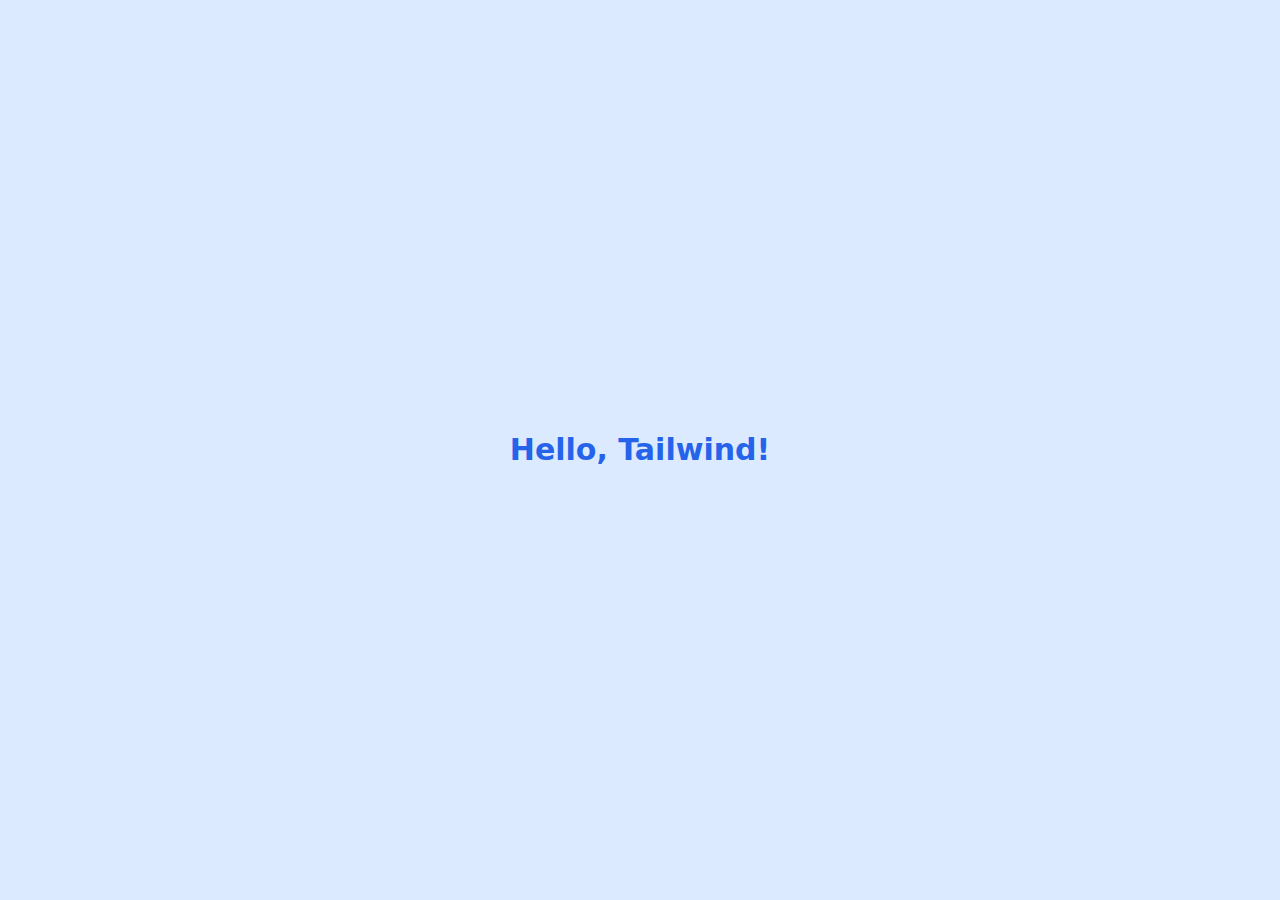
<file: src/index.html>
<!DOCTYPE html>
<html lang="en">
<head>
  <meta charset="UTF-8">
  <title>Tailwind Test</title>
  <link href="./output.css" rel="stylesheet" />
</head>
<body class="bg-blue-100 flex items-center justify-center min-h-screen">
  <h1 class="text-3xl font-bold text-blue-600">Hello, Tailwind!</h1>
</body>
</html>
</file>
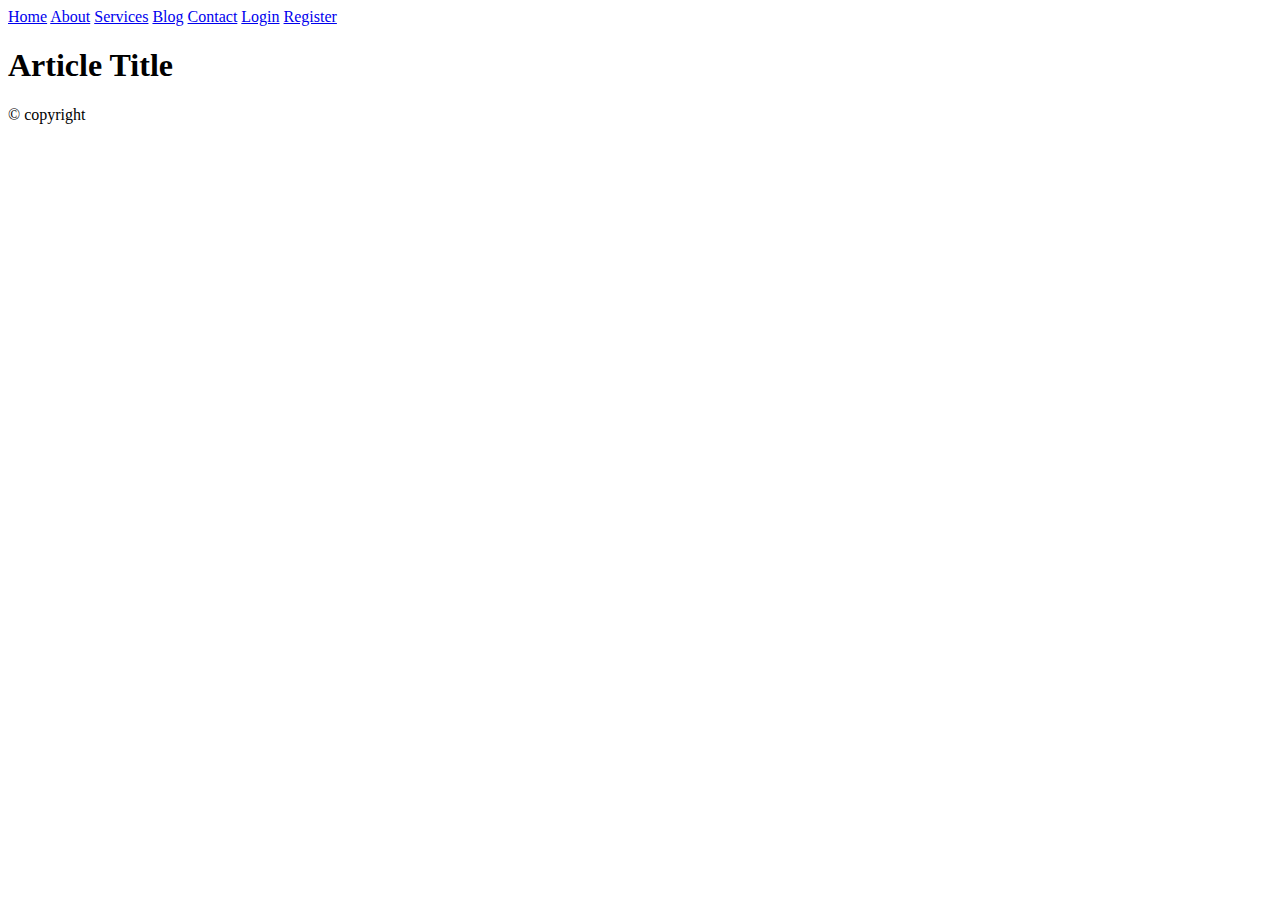
<file: 1-index.html>
<!DOCTYPE html>
<html lang="en">
<head>
    <meta charset="UTF-8">
  <meta name="description" content="A blog post about semantic HTML and accessibility practices">
   <meta name="keywords" content="HTML, Semantic, Accessibility, Blog, SEO">
    <meta name="author" content="Amanuel">
    <meta name="viewport" content="width=device-width, initial-scale=1.0">
    <title>Document</title>
</head>
<body>
    <header>
        <nav>
            <a href="#">Home</a>
            <a href="#">About</a>
             <a href="#">Services</a>
           <a href="#">Blog</a>
            <a href="#">Contact</a>
            <a href="#">Login</a>
            <a href="#">Register</a>            
           
        </nav>
    </header>
    <main>
        <article>
            <h1>Article Title</h1>
            <section>

            </section>
                
        </article>
    </main>
    <footer>
        &copy; copyright
</body>
</html>
</file>
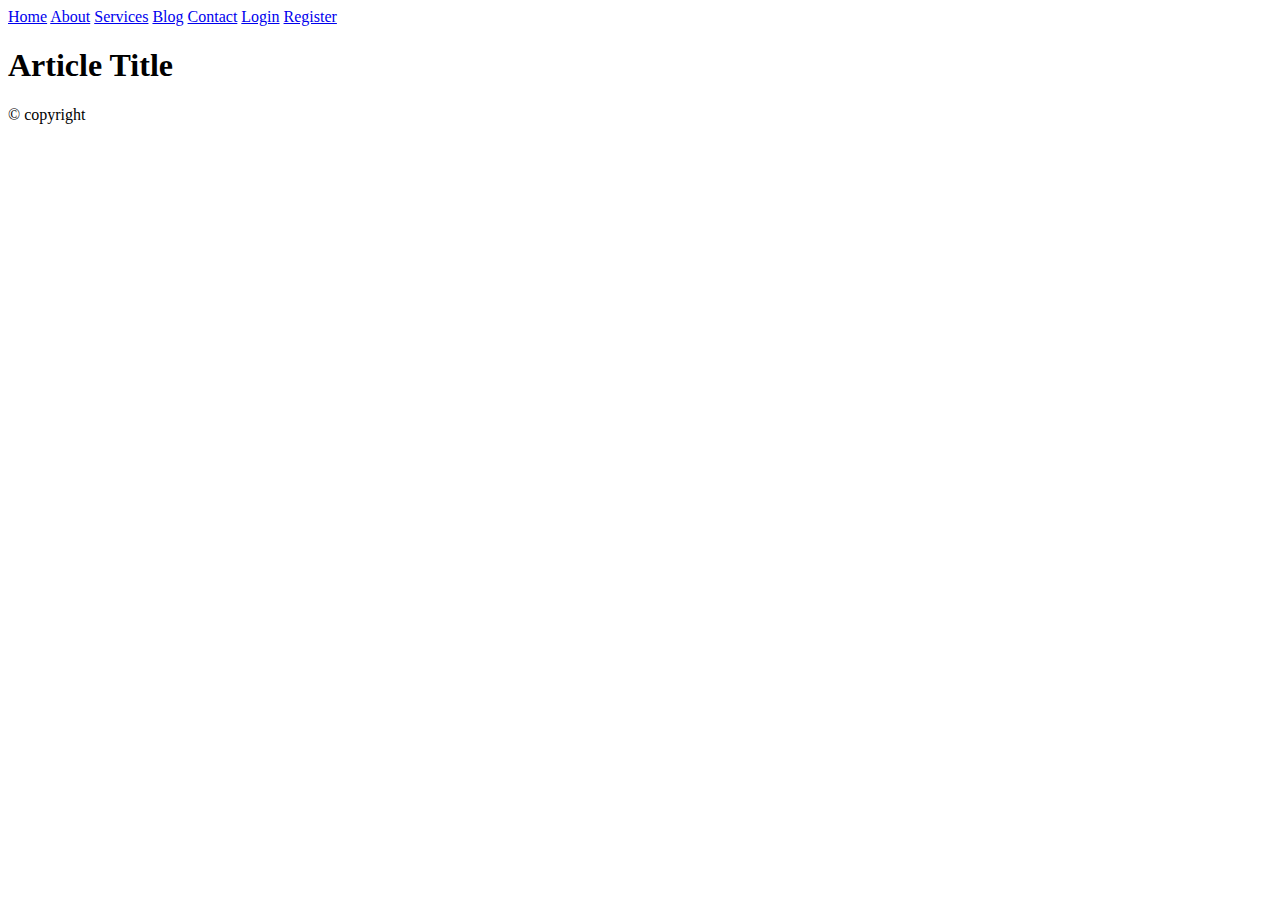
<file: 0x00-semantic_html/0-index.html>
<!DOCTYPE html>
<html lang="en">
<head>
    <meta charset="UTF-8">
    <meta name="viewport" content="width=device-width, initial-scale=1.0">
    <title>Document</title>
</head>
<body>
    <header>
        <nav>
            <a href="#">Home</a>
            <a href="#">About</a>
             <a href="#">Services</a>
           <a href="#">Blog</a>
            <a href="#">Contact</a>
            <a href="#">Login</a>
            <a href="#">Register</a>            
           
        </nav>
    </header>
    <main>
        <article>
            <h1>Article Title</h1>
            <section>

            </section>
                
        </article>
    </main>
    <footer>
        &copy; copyright
</body>
</html>
</file>
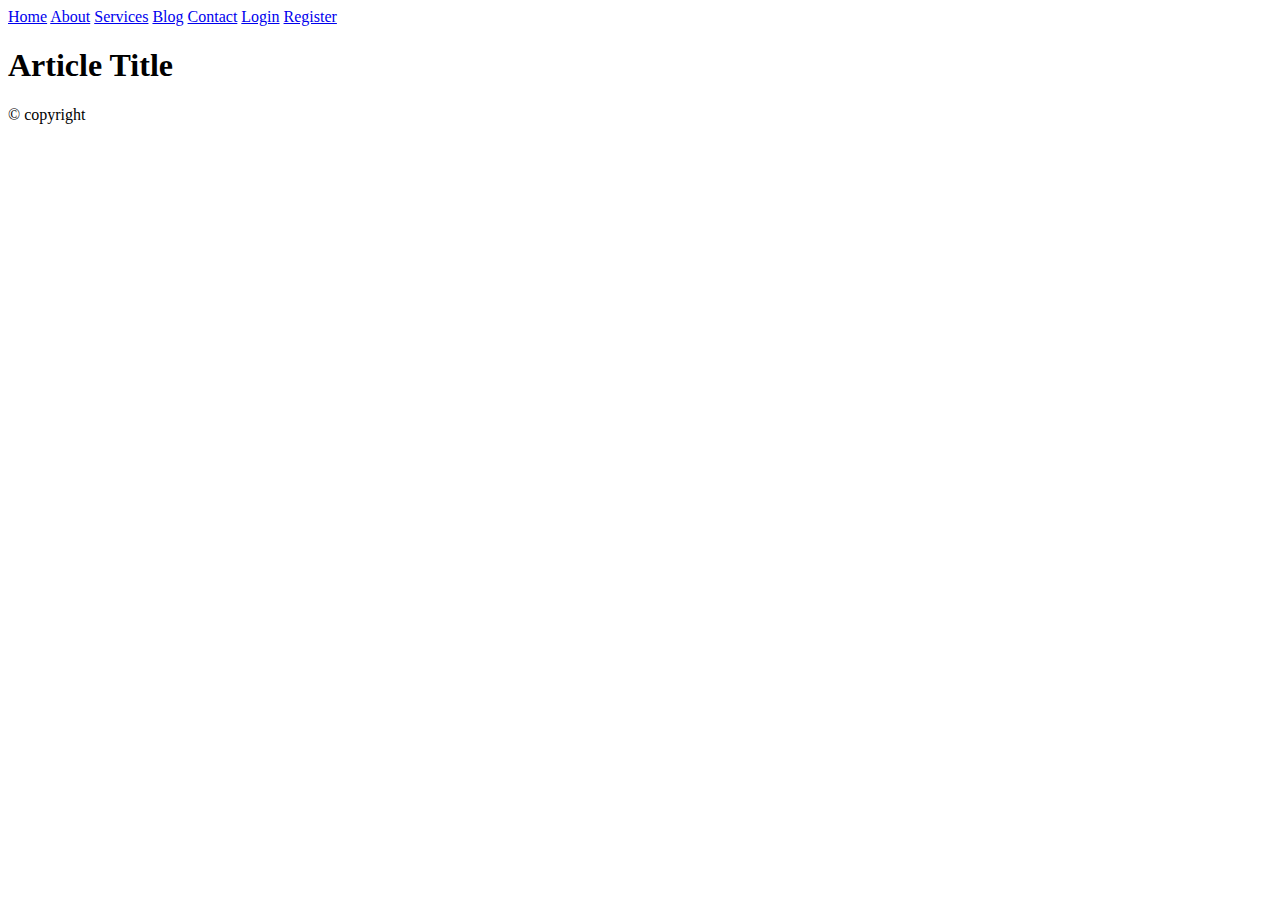
<file: 0x00-semantic_html/1-index.html>
<!DOCTYPE html>
<html lang="en">
<head>
    <meta charset="UTF-8">
   <meta name="description" content="A blog post about semantic HTML and accessibility practices">
    <meta name="keywords" content="HTML, Semantic, Accessibility, Blog, SEO">
    <meta name="author" content="Amanuel">
    <meta name="viewport" content="width=device-width, initial-scale=1.0">
    <title>Document</title>
</head>
<body>
    <header>
        <nav>
            <a href="#">Home</a>
            <a href="#">About</a>
             <a href="#">Services</a>
           <a href="#">Blog</a>
            <a href="#">Contact</a>
            <a href="#">Login</a>
            <a href="#">Register</a>            
           
        </nav>
    </header>
    <main>
        <article>
            <h1>Article Title</h1>
            <section>

            </section>
                
        </article>
    </main>
    <footer>
        &copy; copyright
</body>
</html>
</file>
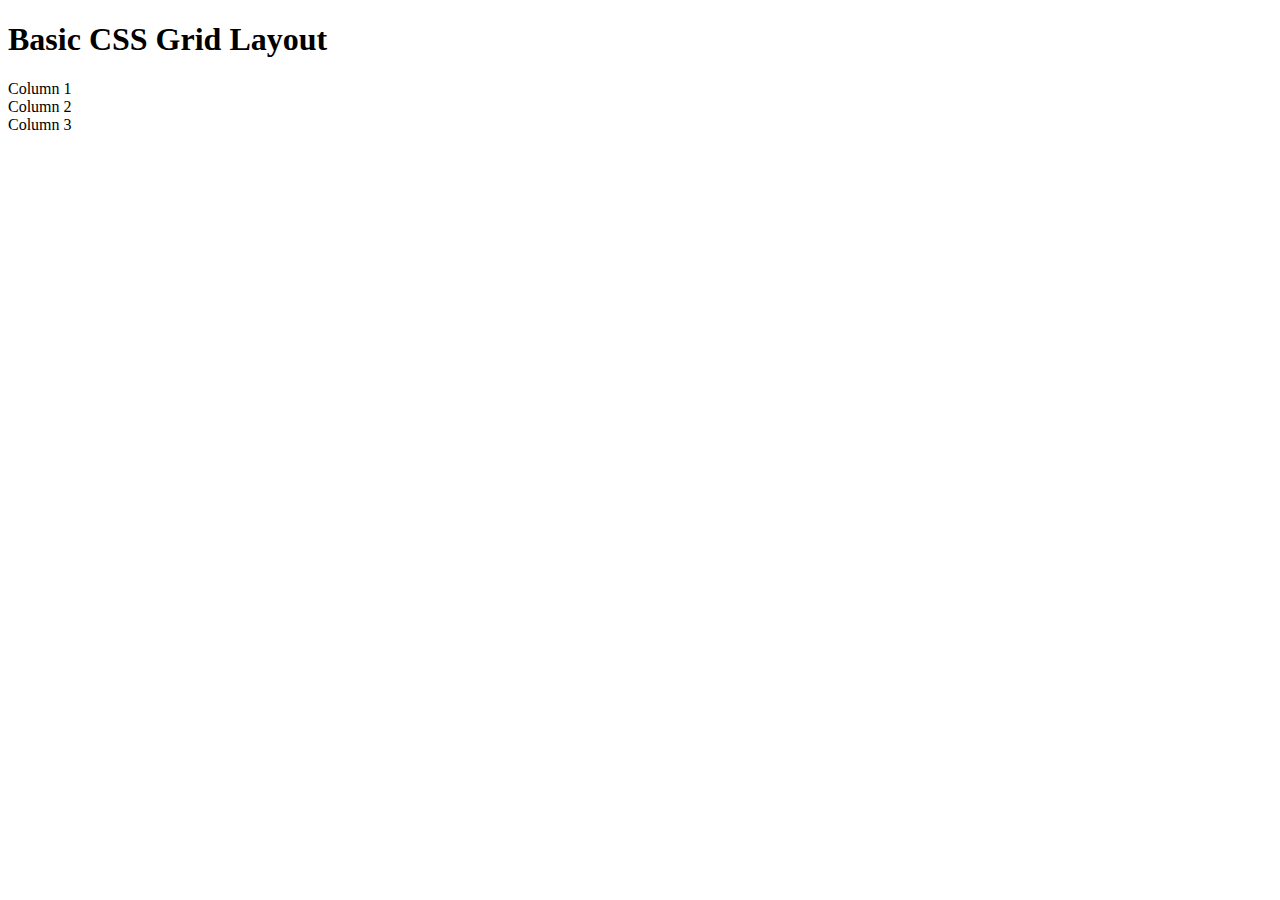
<file: 0x02-tailwind-css/1-index.html>
<!DOCTYPE html>
<html lang="en" dir="ltr">
<head>
    <meta charset="UTF-8" />
    <meta name="viewport" content="width=device-width, initial-scale=1.0" />
    <title>Basic CSS Grid Layout</title>
    <!-- Link Tailwind CSS -->
    <link href="src/output.css" rel="stylesheet" />
</head>
<body>
    <header>
        <h1>Basic CSS Grid Layout</h1>
    </header>

    <main class="grid grid-cols-3 gap-4">
        <div class="bg-blue-200 p-4">Column 1</div>
        <div class="bg-blue-300 p-4">Column 2</div>
        <div class="bg-blue-400 p-4">Column 3</div>
    </main>
</body>
</html>
</file>
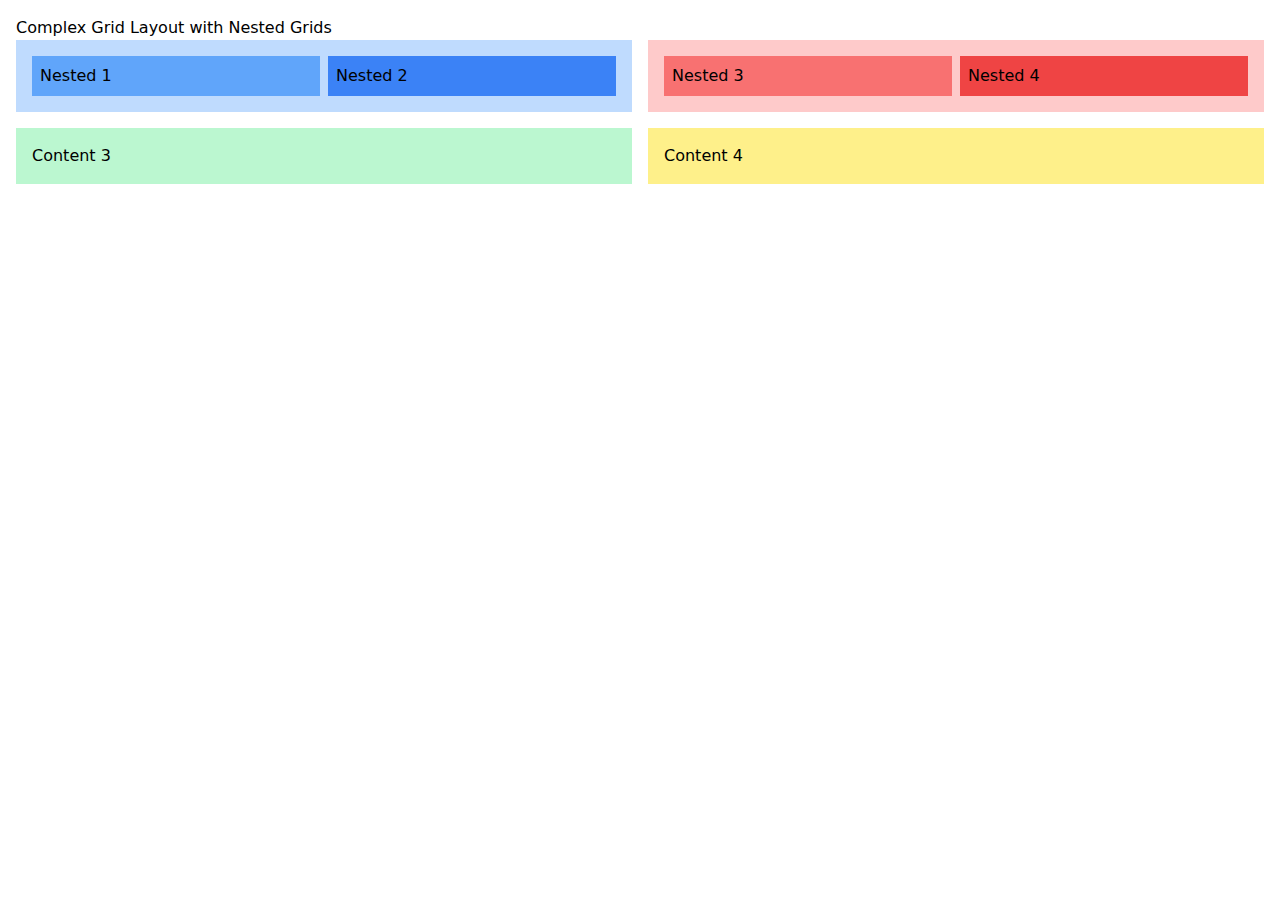
<file: 0x02-tailwind-css/2-index.html>
<!DOCTYPE html>
<html lang="en">
<head>
    <meta charset="UTF-8" />
    <meta name="viewport" content="width=device-width, initial-scale=1" />
    <title>Complex Grid Layout</title>
   <link href="../src/output.css" rel="stylesheet" />
</head>
<body class="p-4">
    <header>
        <h1>Complex Grid Layout with Nested Grids</h1>
    </header>

    <main class="grid grid-cols-2 gap-4">
        <!-- First grid cell with nested grid -->
        <div class="grid grid-cols-2 p-4 gap-2 bg-blue-200">
            <div class="bg-blue-400 p-2">Nested 1</div>
            <div class="bg-blue-500 p-2">Nested 2</div>
        </div>

        <!-- Second grid cell with nested grid -->
        <div class="grid grid-cols-2 p-4 gap-2 bg-red-200">
            <div class="bg-red-400 p-2">Nested 3</div>
            <div class="bg-red-500 p-2">Nested 4</div>
        </div>

        <!-- Other grid cells -->
        <div class="bg-green-200 p-4">Content 3</div>
        <div class="bg-yellow-200 p-4">Content 4</div>
    </main>
</body>
</html>
</file>
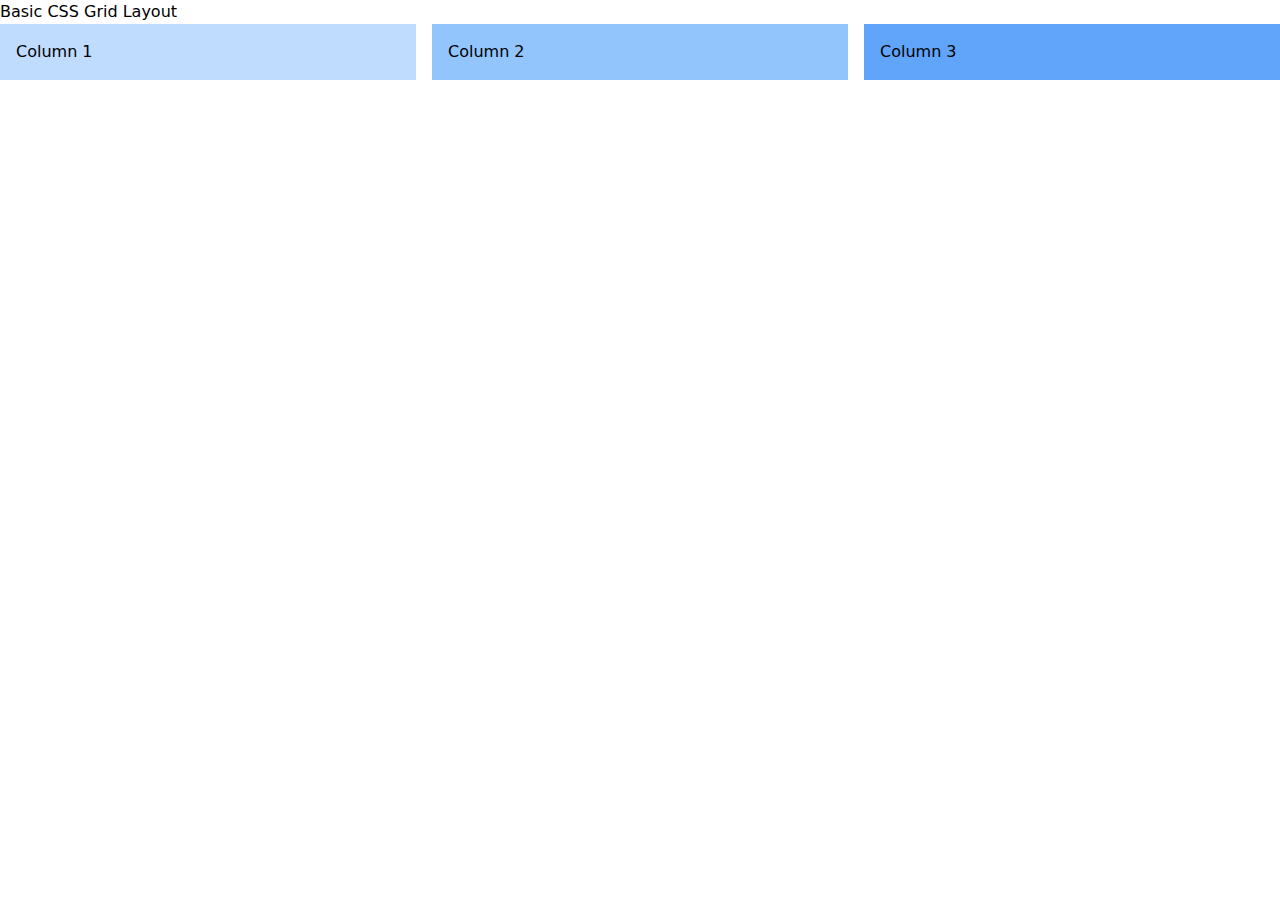
<file: src/1-index.html>
<!DOCTYPE html>
<html lang="en" dir="ltr">
<head>
    <meta charset="UTF-8" />
    <meta name="viewport" content="width=device-width, initial-scale=1.0" />
    <title>Basic CSS Grid Layout</title>
    <!-- Link Tailwind CSS -->
    <link href="./output.css" rel="stylesheet" />
</head>
<body>
    <header>
        <h1>Basic CSS Grid Layout</h1>
    </header>

    <main class="grid grid-cols-3 gap-4">
        <div class="bg-blue-200 p-4">Column 1</div>
        <div class="bg-blue-300 p-4">Column 2</div>
        <div class="bg-blue-400 p-4">Column 3</div>
    </main>
</body>
</html>
</file>
<file: 0x02-tailwind-css/src/output.css>

</file>
<file: src/output.css>
/*
! tailwindcss v3.4.3 | MIT License | https://tailwindcss.com
*/

/*
1. Prevent padding and border from affecting element width. (https://github.com/mozdevs/cssremedy/issues/4)
2. Allow adding a border to an element by just adding a border-width. (https://github.com/tailwindcss/tailwindcss/pull/116)
*/

*,
::before,
::after {
  box-sizing: border-box;
  /* 1 */
  border-width: 0;
  /* 2 */
  border-style: solid;
  /* 2 */
  border-color: #e5e7eb;
  /* 2 */
}

::before,
::after {
  --tw-content: '';
}

/*
1. Use a consistent sensible line-height in all browsers.
2. Prevent adjustments of font size after orientation changes in iOS.
3. Use a more readable tab size.
4. Use the user's configured `sans` font-family by default.
5. Use the user's configured `sans` font-feature-settings by default.
6. Use the user's configured `sans` font-variation-settings by default.
7. Disable tap highlights on iOS
*/

html,
:host {
  line-height: 1.5;
  /* 1 */
  -webkit-text-size-adjust: 100%;
  /* 2 */
  -moz-tab-size: 4;
  /* 3 */
  -o-tab-size: 4;
     tab-size: 4;
  /* 3 */
  font-family: ui-sans-serif, system-ui, sans-serif, "Apple Color Emoji", "Segoe UI Emoji", "Segoe UI Symbol", "Noto Color Emoji";
  /* 4 */
  font-feature-settings: normal;
  /* 5 */
  font-variation-settings: normal;
  /* 6 */
  -webkit-tap-highlight-color: transparent;
  /* 7 */
}

/*
1. Remove the margin in all browsers.
2. Inherit line-height from `html` so users can set them as a class directly on the `html` element.
*/

body {
  margin: 0;
  /* 1 */
  line-height: inherit;
  /* 2 */
}

/*
1. Add the correct height in Firefox.
2. Correct the inheritance of border color in Firefox. (https://bugzilla.mozilla.org/show_bug.cgi?id=190655)
3. Ensure horizontal rules are visible by default.
*/

hr {
  height: 0;
  /* 1 */
  color: inherit;
  /* 2 */
  border-top-width: 1px;
  /* 3 */
}

/*
Add the correct text decoration in Chrome, Edge, and Safari.
*/

abbr:where([title]) {
  -webkit-text-decoration: underline dotted;
          text-decoration: underline dotted;
}

/*
Remove the default font size and weight for headings.
*/

h1,
h2,
h3,
h4,
h5,
h6 {
  font-size: inherit;
  font-weight: inherit;
}

/*
Reset links to optimize for opt-in styling instead of opt-out.
*/

a {
  color: inherit;
  text-decoration: inherit;
}

/*
Add the correct font weight in Edge and Safari.
*/

b,
strong {
  font-weight: bolder;
}

/*
1. Use the user's configured `mono` font-family by default.
2. Use the user's configured `mono` font-feature-settings by default.
3. Use the user's configured `mono` font-variation-settings by default.
4. Correct the odd `em` font sizing in all browsers.
*/

code,
kbd,
samp,
pre {
  font-family: ui-monospace, SFMono-Regular, Menlo, Monaco, Consolas, "Liberation Mono", "Courier New", monospace;
  /* 1 */
  font-feature-settings: normal;
  /* 2 */
  font-variation-settings: normal;
  /* 3 */
  font-size: 1em;
  /* 4 */
}

/*
Add the correct font size in all browsers.
*/

small {
  font-size: 80%;
}

/*
Prevent `sub` and `sup` elements from affecting the line height in all browsers.
*/

sub,
sup {
  font-size: 75%;
  line-height: 0;
  position: relative;
  vertical-align: baseline;
}

sub {
  bottom: -0.25em;
}

sup {
  top: -0.5em;
}

/*
1. Remove text indentation from table contents in Chrome and Safari. (https://bugs.chromium.org/p/chromium/issues/detail?id=999088, https://bugs.webkit.org/show_bug.cgi?id=201297)
2. Correct table border color inheritance in all Chrome and Safari. (https://bugs.chromium.org/p/chromium/issues/detail?id=935729, https://bugs.webkit.org/show_bug.cgi?id=195016)
3. Remove gaps between table borders by default.
*/

table {
  text-indent: 0;
  /* 1 */
  border-color: inherit;
  /* 2 */
  border-collapse: collapse;
  /* 3 */
}

/*
1. Change the font styles in all browsers.
2. Remove the margin in Firefox and Safari.
3. Remove default padding in all browsers.
*/

button,
input,
optgroup,
select,
textarea {
  font-family: inherit;
  /* 1 */
  font-feature-settings: inherit;
  /* 1 */
  font-variation-settings: inherit;
  /* 1 */
  font-size: 100%;
  /* 1 */
  font-weight: inherit;
  /* 1 */
  line-height: inherit;
  /* 1 */
  letter-spacing: inherit;
  /* 1 */
  color: inherit;
  /* 1 */
  margin: 0;
  /* 2 */
  padding: 0;
  /* 3 */
}

/*
Remove the inheritance of text transform in Edge and Firefox.
*/

button,
select {
  text-transform: none;
}

/*
1. Correct the inability to style clickable types in iOS and Safari.
2. Remove default button styles.
*/

button,
input:where([type='button']),
input:where([type='reset']),
input:where([type='submit']) {
  -webkit-appearance: button;
  /* 1 */
  background-color: transparent;
  /* 2 */
  background-image: none;
  /* 2 */
}

/*
Use the modern Firefox focus style for all focusable elements.
*/

:-moz-focusring {
  outline: auto;
}

/*
Remove the additional `:invalid` styles in Firefox. (https://github.com/mozilla/gecko-dev/blob/2f9eacd9d3d995c937b4251a5557d95d494c9be1/layout/style/res/forms.css#L728-L737)
*/

:-moz-ui-invalid {
  box-shadow: none;
}

/*
Add the correct vertical alignment in Chrome and Firefox.
*/

progress {
  vertical-align: baseline;
}

/*
Correct the cursor style of increment and decrement buttons in Safari.
*/

::-webkit-inner-spin-button,
::-webkit-outer-spin-button {
  height: auto;
}

/*
1. Correct the odd appearance in Chrome and Safari.
2. Correct the outline style in Safari.
*/

[type='search'] {
  -webkit-appearance: textfield;
  /* 1 */
  outline-offset: -2px;
  /* 2 */
}

/*
Remove the inner padding in Chrome and Safari on macOS.
*/

::-webkit-search-decoration {
  -webkit-appearance: none;
}

/*
1. Correct the inability to style clickable types in iOS and Safari.
2. Change font properties to `inherit` in Safari.
*/

::-webkit-file-upload-button {
  -webkit-appearance: button;
  /* 1 */
  font: inherit;
  /* 2 */
}

/*
Add the correct display in Chrome and Safari.
*/

summary {
  display: list-item;
}

/*
Removes the default spacing and border for appropriate elements.
*/

blockquote,
dl,
dd,
h1,
h2,
h3,
h4,
h5,
h6,
hr,
figure,
p,
pre {
  margin: 0;
}

fieldset {
  margin: 0;
  padding: 0;
}

legend {
  padding: 0;
}

ol,
ul,
menu {
  list-style: none;
  margin: 0;
  padding: 0;
}

/*
Reset default styling for dialogs.
*/

dialog {
  padding: 0;
}

/*
Prevent resizing textareas horizontally by default.
*/

textarea {
  resize: vertical;
}

/*
1. Reset the default placeholder opacity in Firefox. (https://github.com/tailwindlabs/tailwindcss/issues/3300)
2. Set the default placeholder color to the user's configured gray 400 color.
*/

input::-moz-placeholder, textarea::-moz-placeholder {
  opacity: 1;
  /* 1 */
  color: #9ca3af;
  /* 2 */
}

input::placeholder,
textarea::placeholder {
  opacity: 1;
  /* 1 */
  color: #9ca3af;
  /* 2 */
}

/*
Set the default cursor for buttons.
*/

button,
[role="button"] {
  cursor: pointer;
}

/*
Make sure disabled buttons don't get the pointer cursor.
*/

:disabled {
  cursor: default;
}

/*
1. Make replaced elements `display: block` by default. (https://github.com/mozdevs/cssremedy/issues/14)
2. Add `vertical-align: middle` to align replaced elements more sensibly by default. (https://github.com/jensimmons/cssremedy/issues/14#issuecomment-634934210)
   This can trigger a poorly considered lint error in some tools but is included by design.
*/

img,
svg,
video,
canvas,
audio,
iframe,
embed,
object {
  display: block;
  /* 1 */
  vertical-align: middle;
  /* 2 */
}

/*
Constrain images and videos to the parent width and preserve their intrinsic aspect ratio. (https://github.com/mozdevs/cssremedy/issues/14)
*/

img,
video {
  max-width: 100%;
  height: auto;
}

/* Make elements with the HTML hidden attribute stay hidden by default */

[hidden] {
  display: none;
}

*, ::before, ::after {
  --tw-border-spacing-x: 0;
  --tw-border-spacing-y: 0;
  --tw-translate-x: 0;
  --tw-translate-y: 0;
  --tw-rotate: 0;
  --tw-skew-x: 0;
  --tw-skew-y: 0;
  --tw-scale-x: 1;
  --tw-scale-y: 1;
  --tw-pan-x:  ;
  --tw-pan-y:  ;
  --tw-pinch-zoom:  ;
  --tw-scroll-snap-strictness: proximity;
  --tw-gradient-from-position:  ;
  --tw-gradient-via-position:  ;
  --tw-gradient-to-position:  ;
  --tw-ordinal:  ;
  --tw-slashed-zero:  ;
  --tw-numeric-figure:  ;
  --tw-numeric-spacing:  ;
  --tw-numeric-fraction:  ;
  --tw-ring-inset:  ;
  --tw-ring-offset-width: 0px;
  --tw-ring-offset-color: #fff;
  --tw-ring-color: rgb(59 130 246 / 0.5);
  --tw-ring-offset-shadow: 0 0 #0000;
  --tw-ring-shadow: 0 0 #0000;
  --tw-shadow: 0 0 #0000;
  --tw-shadow-colored: 0 0 #0000;
  --tw-blur:  ;
  --tw-brightness:  ;
  --tw-contrast:  ;
  --tw-grayscale:  ;
  --tw-hue-rotate:  ;
  --tw-invert:  ;
  --tw-saturate:  ;
  --tw-sepia:  ;
  --tw-drop-shadow:  ;
  --tw-backdrop-blur:  ;
  --tw-backdrop-brightness:  ;
  --tw-backdrop-contrast:  ;
  --tw-backdrop-grayscale:  ;
  --tw-backdrop-hue-rotate:  ;
  --tw-backdrop-invert:  ;
  --tw-backdrop-opacity:  ;
  --tw-backdrop-saturate:  ;
  --tw-backdrop-sepia:  ;
  --tw-contain-size:  ;
  --tw-contain-layout:  ;
  --tw-contain-paint:  ;
  --tw-contain-style:  ;
}

::backdrop {
  --tw-border-spacing-x: 0;
  --tw-border-spacing-y: 0;
  --tw-translate-x: 0;
  --tw-translate-y: 0;
  --tw-rotate: 0;
  --tw-skew-x: 0;
  --tw-skew-y: 0;
  --tw-scale-x: 1;
  --tw-scale-y: 1;
  --tw-pan-x:  ;
  --tw-pan-y:  ;
  --tw-pinch-zoom:  ;
  --tw-scroll-snap-strictness: proximity;
  --tw-gradient-from-position:  ;
  --tw-gradient-via-position:  ;
  --tw-gradient-to-position:  ;
  --tw-ordinal:  ;
  --tw-slashed-zero:  ;
  --tw-numeric-figure:  ;
  --tw-numeric-spacing:  ;
  --tw-numeric-fraction:  ;
  --tw-ring-inset:  ;
  --tw-ring-offset-width: 0px;
  --tw-ring-offset-color: #fff;
  --tw-ring-color: rgb(59 130 246 / 0.5);
  --tw-ring-offset-shadow: 0 0 #0000;
  --tw-ring-shadow: 0 0 #0000;
  --tw-shadow: 0 0 #0000;
  --tw-shadow-colored: 0 0 #0000;
  --tw-blur:  ;
  --tw-brightness:  ;
  --tw-contrast:  ;
  --tw-grayscale:  ;
  --tw-hue-rotate:  ;
  --tw-invert:  ;
  --tw-saturate:  ;
  --tw-sepia:  ;
  --tw-drop-shadow:  ;
  --tw-backdrop-blur:  ;
  --tw-backdrop-brightness:  ;
  --tw-backdrop-contrast:  ;
  --tw-backdrop-grayscale:  ;
  --tw-backdrop-hue-rotate:  ;
  --tw-backdrop-invert:  ;
  --tw-backdrop-opacity:  ;
  --tw-backdrop-saturate:  ;
  --tw-backdrop-sepia:  ;
  --tw-contain-size:  ;
  --tw-contain-layout:  ;
  --tw-contain-paint:  ;
  --tw-contain-style:  ;
}

.mb-4 {
  margin-bottom: 1rem;
}

.mt-4 {
  margin-top: 1rem;
}

.mt-8 {
  margin-top: 2rem;
}

.flex {
  display: flex;
}

.grid {
  display: grid;
}

.h-auto {
  height: auto;
}

.min-h-screen {
  min-height: 100vh;
}

.w-1\/3 {
  width: 33.333333%;
}

.w-2\/3 {
  width: 66.666667%;
}

.w-1\/2 {
  width: 50%;
}

.w-full {
  width: 100%;
}

.grid-cols-3 {
  grid-template-columns: repeat(3, minmax(0, 1fr));
}

.grid-cols-2 {
  grid-template-columns: repeat(2, minmax(0, 1fr));
}

.grid-cols-1 {
  grid-template-columns: repeat(1, minmax(0, 1fr));
}

.items-center {
  align-items: center;
}

.justify-center {
  justify-content: center;
}

.gap-4 {
  gap: 1rem;
}

.gap-2 {
  gap: 0.5rem;
}

.space-x-5 > :not([hidden]) ~ :not([hidden]) {
  --tw-space-x-reverse: 0;
  margin-right: calc(1.25rem * var(--tw-space-x-reverse));
  margin-left: calc(1.25rem * calc(1 - var(--tw-space-x-reverse)));
}

.rounded-lg {
  border-radius: 0.5rem;
}

.rounded {
  border-radius: 0.25rem;
}

.bg-blue-100 {
  --tw-bg-opacity: 1;
  background-color: rgb(219 234 254 / var(--tw-bg-opacity));
}

.bg-blue-200 {
  --tw-bg-opacity: 1;
  background-color: rgb(191 219 254 / var(--tw-bg-opacity));
}

.bg-blue-300 {
  --tw-bg-opacity: 1;
  background-color: rgb(147 197 253 / var(--tw-bg-opacity));
}

.bg-blue-400 {
  --tw-bg-opacity: 1;
  background-color: rgb(96 165 250 / var(--tw-bg-opacity));
}

.bg-blue-500 {
  --tw-bg-opacity: 1;
  background-color: rgb(59 130 246 / var(--tw-bg-opacity));
}

.bg-green-200 {
  --tw-bg-opacity: 1;
  background-color: rgb(187 247 208 / var(--tw-bg-opacity));
}

.bg-red-200 {
  --tw-bg-opacity: 1;
  background-color: rgb(254 202 202 / var(--tw-bg-opacity));
}

.bg-red-400 {
  --tw-bg-opacity: 1;
  background-color: rgb(248 113 113 / var(--tw-bg-opacity));
}

.bg-red-500 {
  --tw-bg-opacity: 1;
  background-color: rgb(239 68 68 / var(--tw-bg-opacity));
}

.bg-yellow-200 {
  --tw-bg-opacity: 1;
  background-color: rgb(254 240 138 / var(--tw-bg-opacity));
}

.bg-gray-300 {
  --tw-bg-opacity: 1;
  background-color: rgb(209 213 219 / var(--tw-bg-opacity));
}

.bg-gray-800 {
  --tw-bg-opacity: 1;
  background-color: rgb(31 41 55 / var(--tw-bg-opacity));
}

.bg-gradient-to-r {
  background-image: linear-gradient(to right, var(--tw-gradient-stops));
}

.from-gray-400 {
  --tw-gradient-from: #9ca3af var(--tw-gradient-from-position);
  --tw-gradient-to: rgb(156 163 175 / 0) var(--tw-gradient-to-position);
  --tw-gradient-stops: var(--tw-gradient-from), var(--tw-gradient-to);
}

.from-red-200 {
  --tw-gradient-from: #fecaca var(--tw-gradient-from-position);
  --tw-gradient-to: rgb(254 202 202 / 0) var(--tw-gradient-to-position);
  --tw-gradient-stops: var(--tw-gradient-from), var(--tw-gradient-to);
}

.from-red-400 {
  --tw-gradient-from: #f87171 var(--tw-gradient-from-position);
  --tw-gradient-to: rgb(248 113 113 / 0) var(--tw-gradient-to-position);
  --tw-gradient-stops: var(--tw-gradient-from), var(--tw-gradient-to);
}

.to-gray-500 {
  --tw-gradient-to: #6b7280 var(--tw-gradient-to-position);
}

.to-red-300 {
  --tw-gradient-to: #fca5a5 var(--tw-gradient-to-position);
}

.to-red-500 {
  --tw-gradient-to: #ef4444 var(--tw-gradient-to-position);
}

.p-4 {
  padding: 1rem;
}

.p-2 {
  padding: 0.5rem;
}

.px-2 {
  padding-left: 0.5rem;
  padding-right: 0.5rem;
}

.text-3xl {
  font-size: 1.875rem;
  line-height: 2.25rem;
}

.text-xl {
  font-size: 1.25rem;
  line-height: 1.75rem;
}

.text-2xl {
  font-size: 1.5rem;
  line-height: 2rem;
}

.font-bold {
  font-weight: 700;
}

.text-blue-600 {
  --tw-text-opacity: 1;
  color: rgb(37 99 235 / var(--tw-text-opacity));
}

.text-white {
  --tw-text-opacity: 1;
  color: rgb(255 255 255 / var(--tw-text-opacity));
}

.text-red-700 {
  --tw-text-opacity: 1;
  color: rgb(185 28 28 / var(--tw-text-opacity));
}

.hover\:bg-gray-500:hover {
  --tw-bg-opacity: 1;
  background-color: rgb(107 114 128 / var(--tw-bg-opacity));
}

@media (min-width: 640px) {
  .sm\:grid-cols-3 {
    grid-template-columns: repeat(3, minmax(0, 1fr));
  }
}

@media (min-width: 1024px) {
  .lg\:col-span-2 {
    grid-column: span 2 / span 2;
  }

  .lg\:grid-cols-3 {
    grid-template-columns: repeat(3, minmax(0, 1fr));
  }
}
</file>
